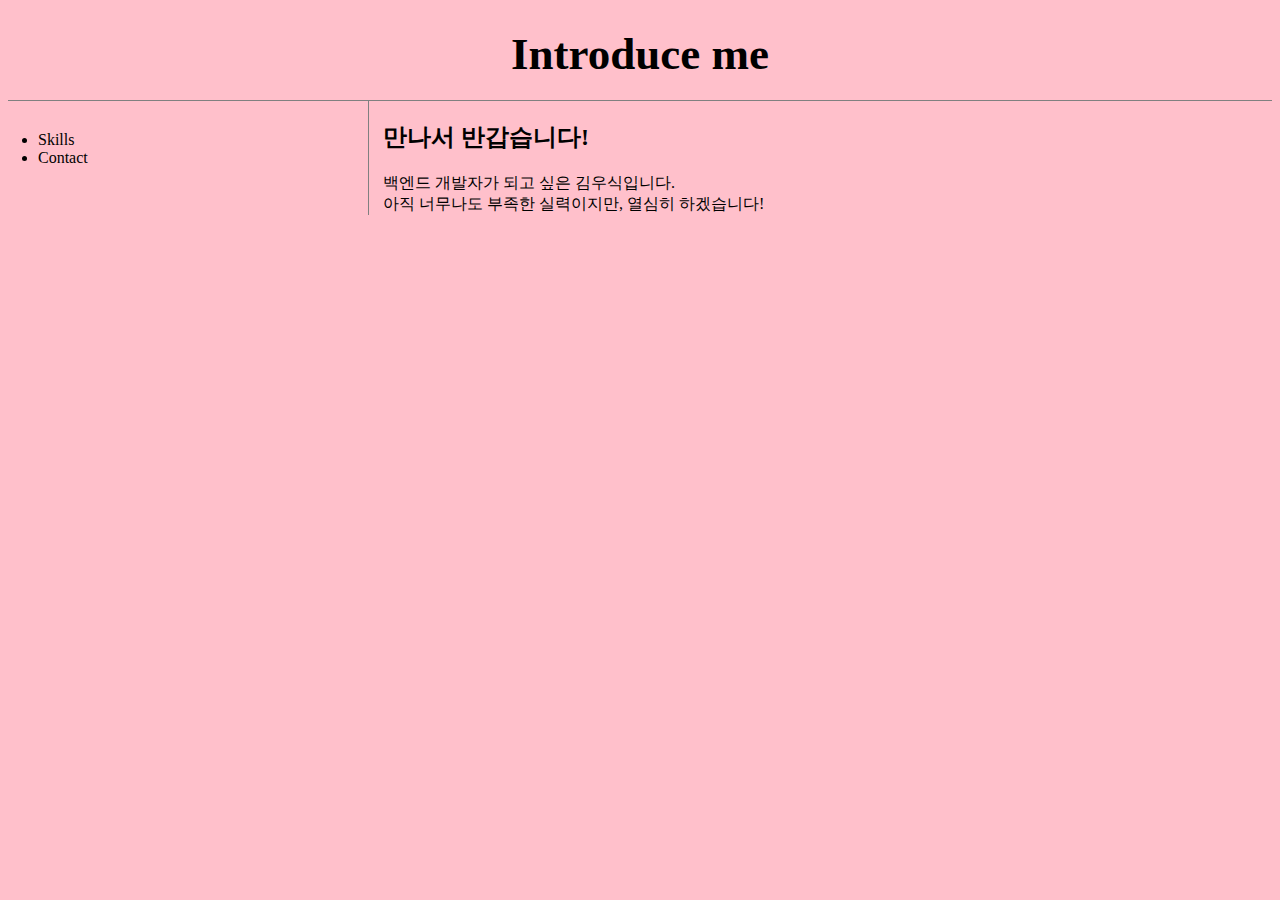
<file: index.html>
<!doctype html>
<html>
<head>
  <title>Introduce me</title>
  <meta charset="utf-8">
  <link rel="stylesheet" href="style.css">
</head>
<body>
  <h1><a href="index.html">Introduce me</a></h1>
  <div id="grid">
    <ul>
      <li><a href="1.html">Skills</a></li>
      <li><a href="2.html">Contact</a></li>
    </ul>
    <div id="article">
      <h2>만나서 반갑습니다!</h2>
      백엔드 개발자가 되고 싶은 김우식입니다.<br>
      아직 너무나도 부족한 실력이지만, 열심히 하겠습니다!
    </div>
  </div>
</body>
<html>
</file>
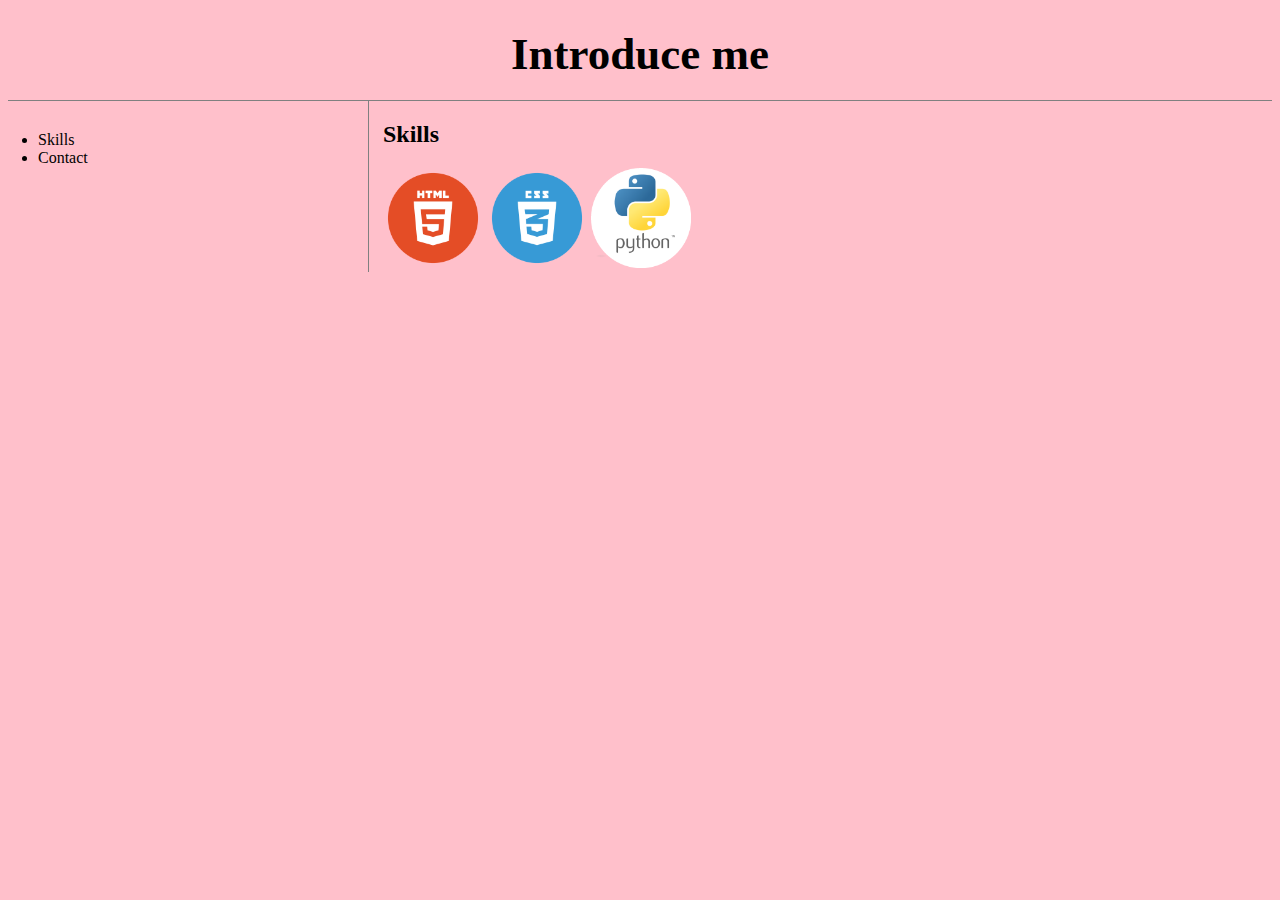
<file: 1.html>
<!doctype html>
<html>
<head>
  <title>Introduce me</title>
  <meta charset="utf-8">
  <link rel="stylesheet" href="style.css">
</head>
<body>
  <h1><a href="index.html">Introduce me</a></h1>
  <div id="grid">
    <ul>
      <li><a href="1.html">Skills</a></li>
      <li><a href="2.html">Contact</a></li>
    </ul>
    <div id="article">
      <h2>Skills</h2>
      <a href="https://ko.wikipedia.org/wiki/HTML">
        <img src="html.png" width="100px">
      </a>
      <a href="https://ko.wikipedia.org/wiki/CSS">
        <img src="css.png" width="100px">
      </a>
      <a href="https://ko.wikipedia.org/wiki/%ED%8C%8C%EC%9D%B4%EC%8D%AC">
        <img src="python.png" width="100px">
      </a>
    </div>
  </div>
</body>
<html>
</file>
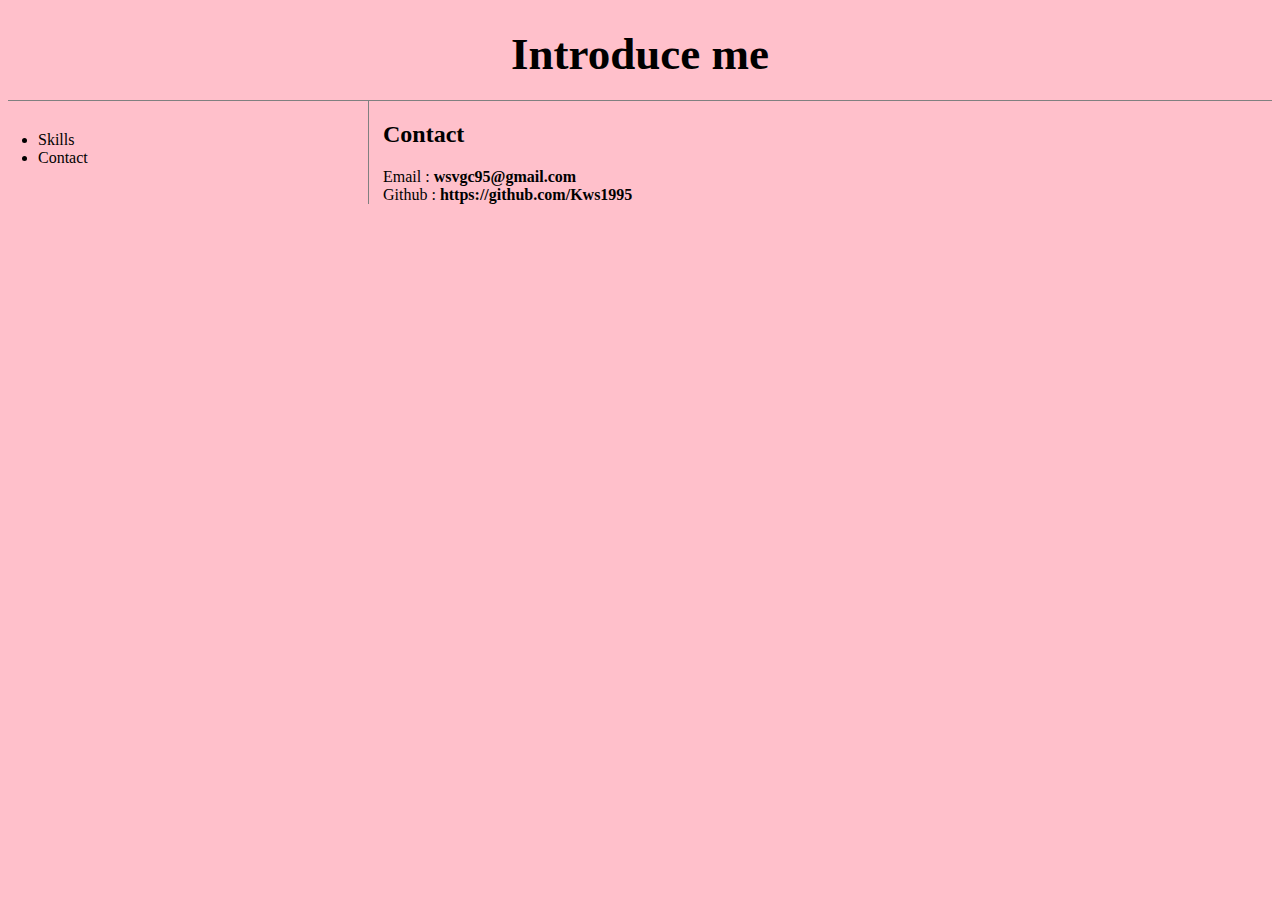
<file: 2.html>
<!doctype html>
<html>
<head>
  <title>Introduce me</title>
  <meta charset="utf-8">
  <link rel="stylesheet" href="style.css">
</head>
<body>
  <h1><a href="index.html">Introduce me</a></h1>
  <div id="grid">
    <ul>
      <li><a href="1.html">Skills</a></li>
      <li><a href="2.html">Contact</a></li>
    </ul>
    <div id="article">
      <h2>Contact</h2>
      Email : <strong>wsvgc95@gmail.com</strong><br>
      Github : <a href="https://github.com/Kws1995">
                <strong>https://github.com/Kws1995</strong>
              </a>
    </div>
  </div>
</body>
<html>
</file>
<file: style.css>
body{
  margin: 20;
  background-color: pink;
}
a {
  color:black;
  text-decoration: none;
}
h1 {
  font-size: 45px;
  text-align: center;
  border-bottom: 1px solid gray;
  margin: 0;
  padding: 20px;
}
ul{
  border-right: 1px solid gray;
  width: 300px;
  margin: 0;
  padding: 30px;
}
#grid{
  display: grid;
  grid-template-columns: 350px 1fr;
}
#grid ol{
  padding-left: 33px;
}
#article{
  padding-left: 25px;
}
@media(max-width:800px) {
  #grid{
    display: block;
  }
  ol{
    border-right: none;
  }
  ol{
    border-bottom: none;
  }
}
</file>
